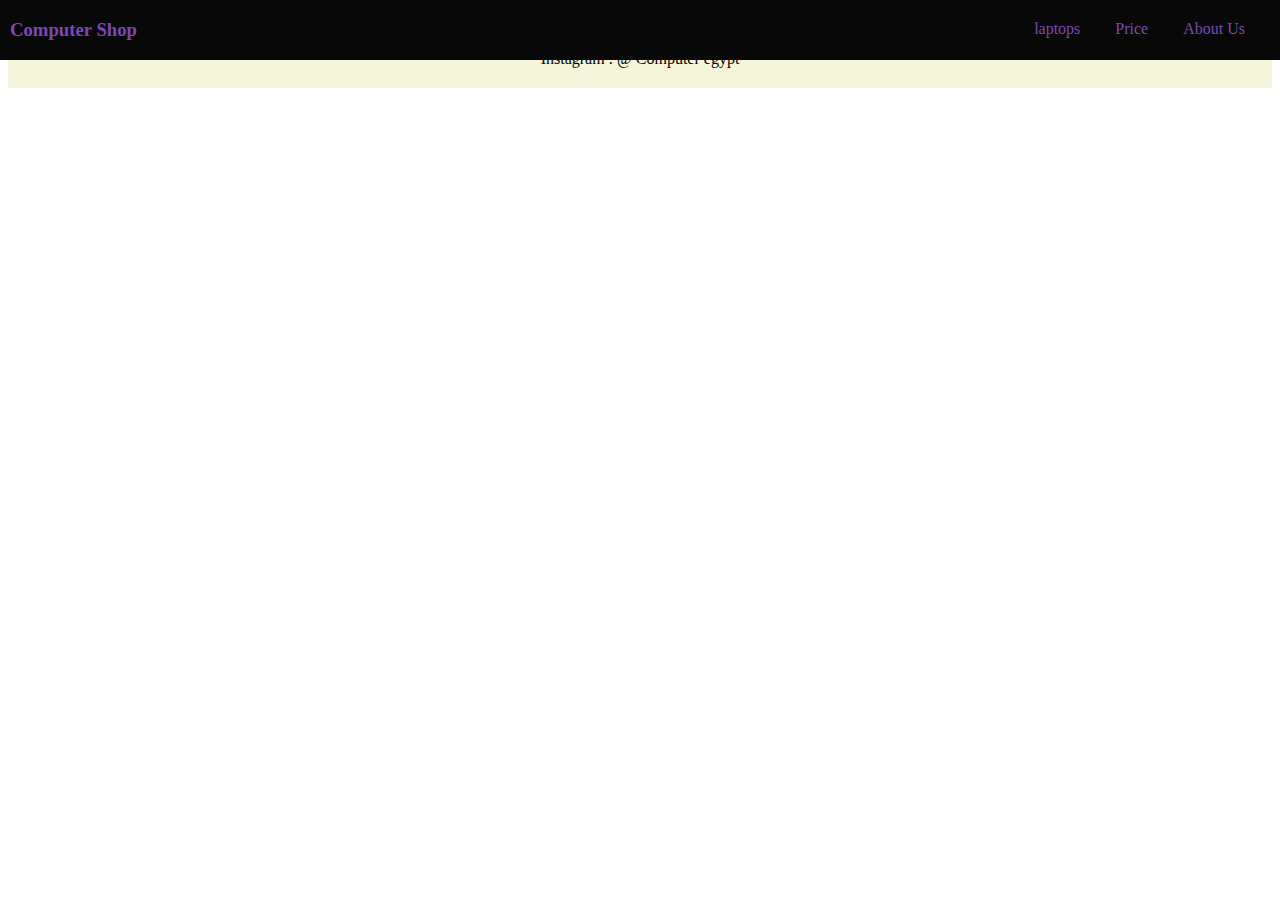
<file: Projects/AliiHussien01/prices.html>
<!DOCTYPE html>
<html lang="en">
<head>
    <meta charset="UTF-8">
    <meta name="viewport" content="width=device-width, initial-scale=1.0">
    <title>Computer Shop</title>
    <link rel="stylesheet" type="text/css"
href="style.css">
</head>

<body>
    
    <header>

      

        <div class="main-header" >
            <h3 class="header-info">  
               <a href="index.html"> Computer Shop </a>   
            </h3>
            <nav>
              <a href="https://www.laptoparena.net/compare-laptops/60353,60357" target="_blank" title="This is laptop arena">laptops</a>
              <a href="">Price</a>
              <a href="">About Us</a>
            </nav>
          </div>


       
        </header>



        <main>

          
       
            

          

        </main>


        <footer>
        <p class="describtion"> Instagram : @ Computer egypt</p>
        </footer>


        

</body>
</html>
</file>
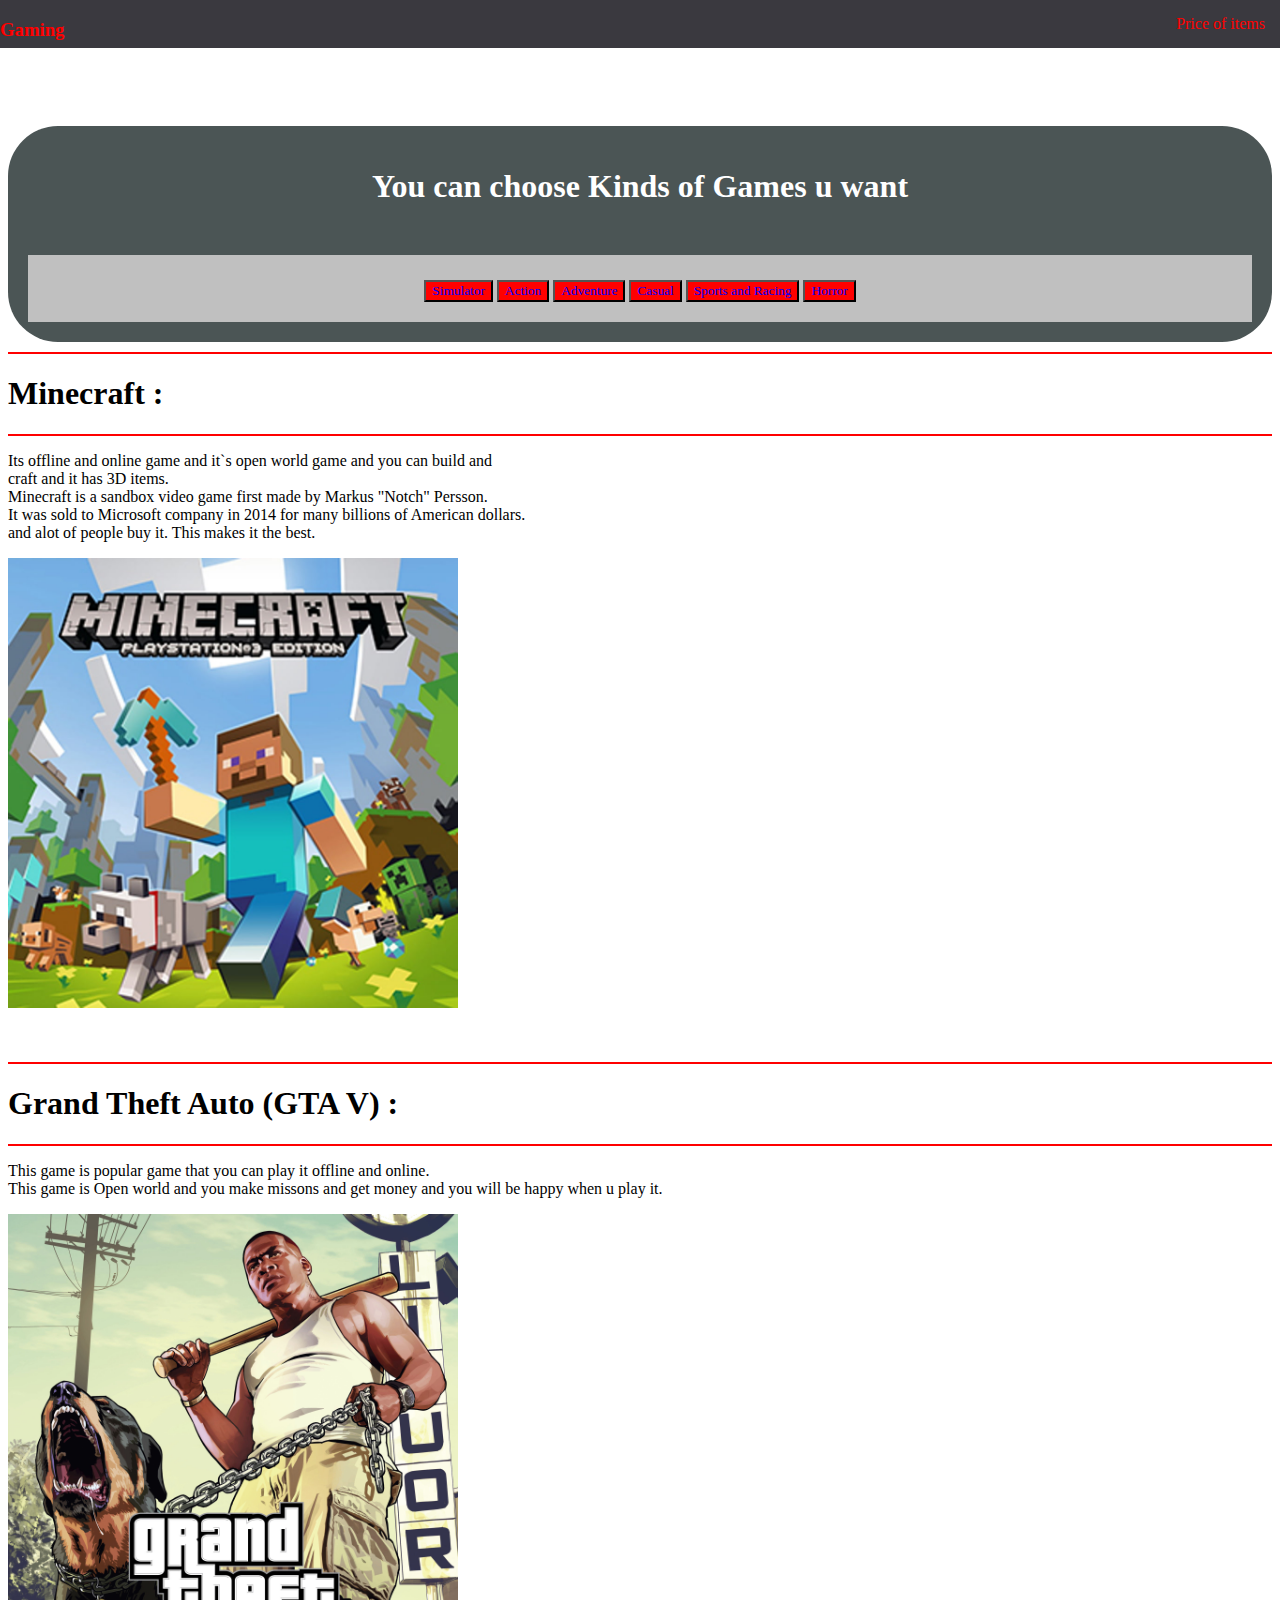
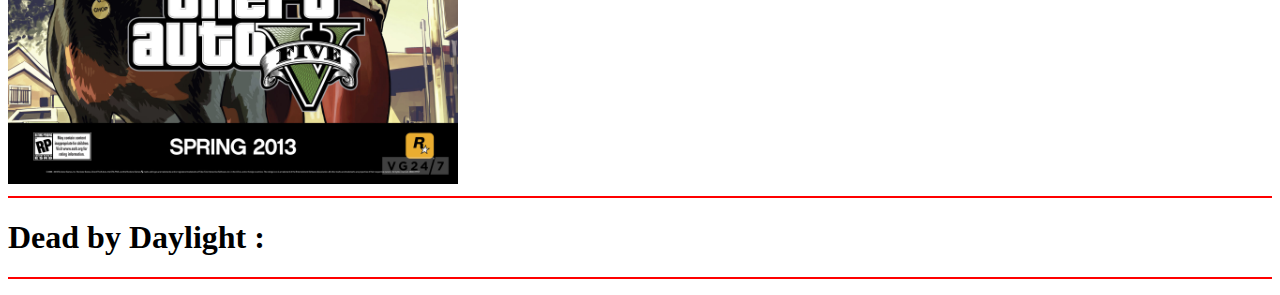
<file: Projects/Marsilino01/Home.html>
<!DOCTYPE html>
<html lang="en">
<head>
    <link rel="stylesheet" type="text/css" href="Home.css">
    <meta charset="UTF-8">
    <meta name="viewport" content="width=device-width, initial-scale=1.0">
    <title>Home</title>
</head>
<body>
    <div class="main-header" >
        <h3 class="header-info"> 
        <a href="index.html"> Gaming </a> 
        </h3>
        <nav>
        <a href="testing.html">Price of items</a>
        </nav>
        </div>
       </header>
       </div>
       <div class="Welcome">
        <div class="welcome-text">
            <div class="Kinds">
                <h1>You can choose Kinds of Games u want</h1>
           </div> 
           <div class="buttons">
                    <button class="Simulator">Simulator</button>
                    <button class="Action">Action</button>
                    <button class="Adventure">Adventure</button>
                    <button class="Casual">Casual </button>
                    <button class="Sports-and-Racing">Sports and Racing </button>
                    <button class="Horror">Horror </button>
        </div>

        </div>
    </div>
    <hr color="Red">
    <h1 class="Minecraft1">Minecraft :</h1>
    <hr color="Red">
    <p>Its offline and online game and it`s open world game and you can build and
    <br>
    craft and it has 3D items.
    <br>
    Minecraft is a sandbox video game first made by Markus "Notch" Persson.
        <br> 
        It was sold to Microsoft company in 2014 for many billions of American dollars.
        <br> 
        and alot of people buy it. This makes it the best.
    </p>
    <div class="src">
    <img src="R (1).jpg"width="450px" height="auto">
    </div>
    <hr color="Red">
    <h1 class="Grand">Grand Theft Auto (GTA V) :</h1>
    <hr color="Red">
    <p>
        This game is popular game that you can play it offline and online.
        <br>
        This game is Open world and you make missons and get money and you will be happy when u play it.
        <br>
    </p>
    <div class="src2">
        <img src="gta_5_grand_theft_auto_v_1.jpg"width="450px" height="auto">
    </div>
    <hr color="Red">
    <h1 class="By">Dead by Daylight :</h1>
    <hr color="Red">
    <p>
        
    </p>
</body>
</html>
</file>
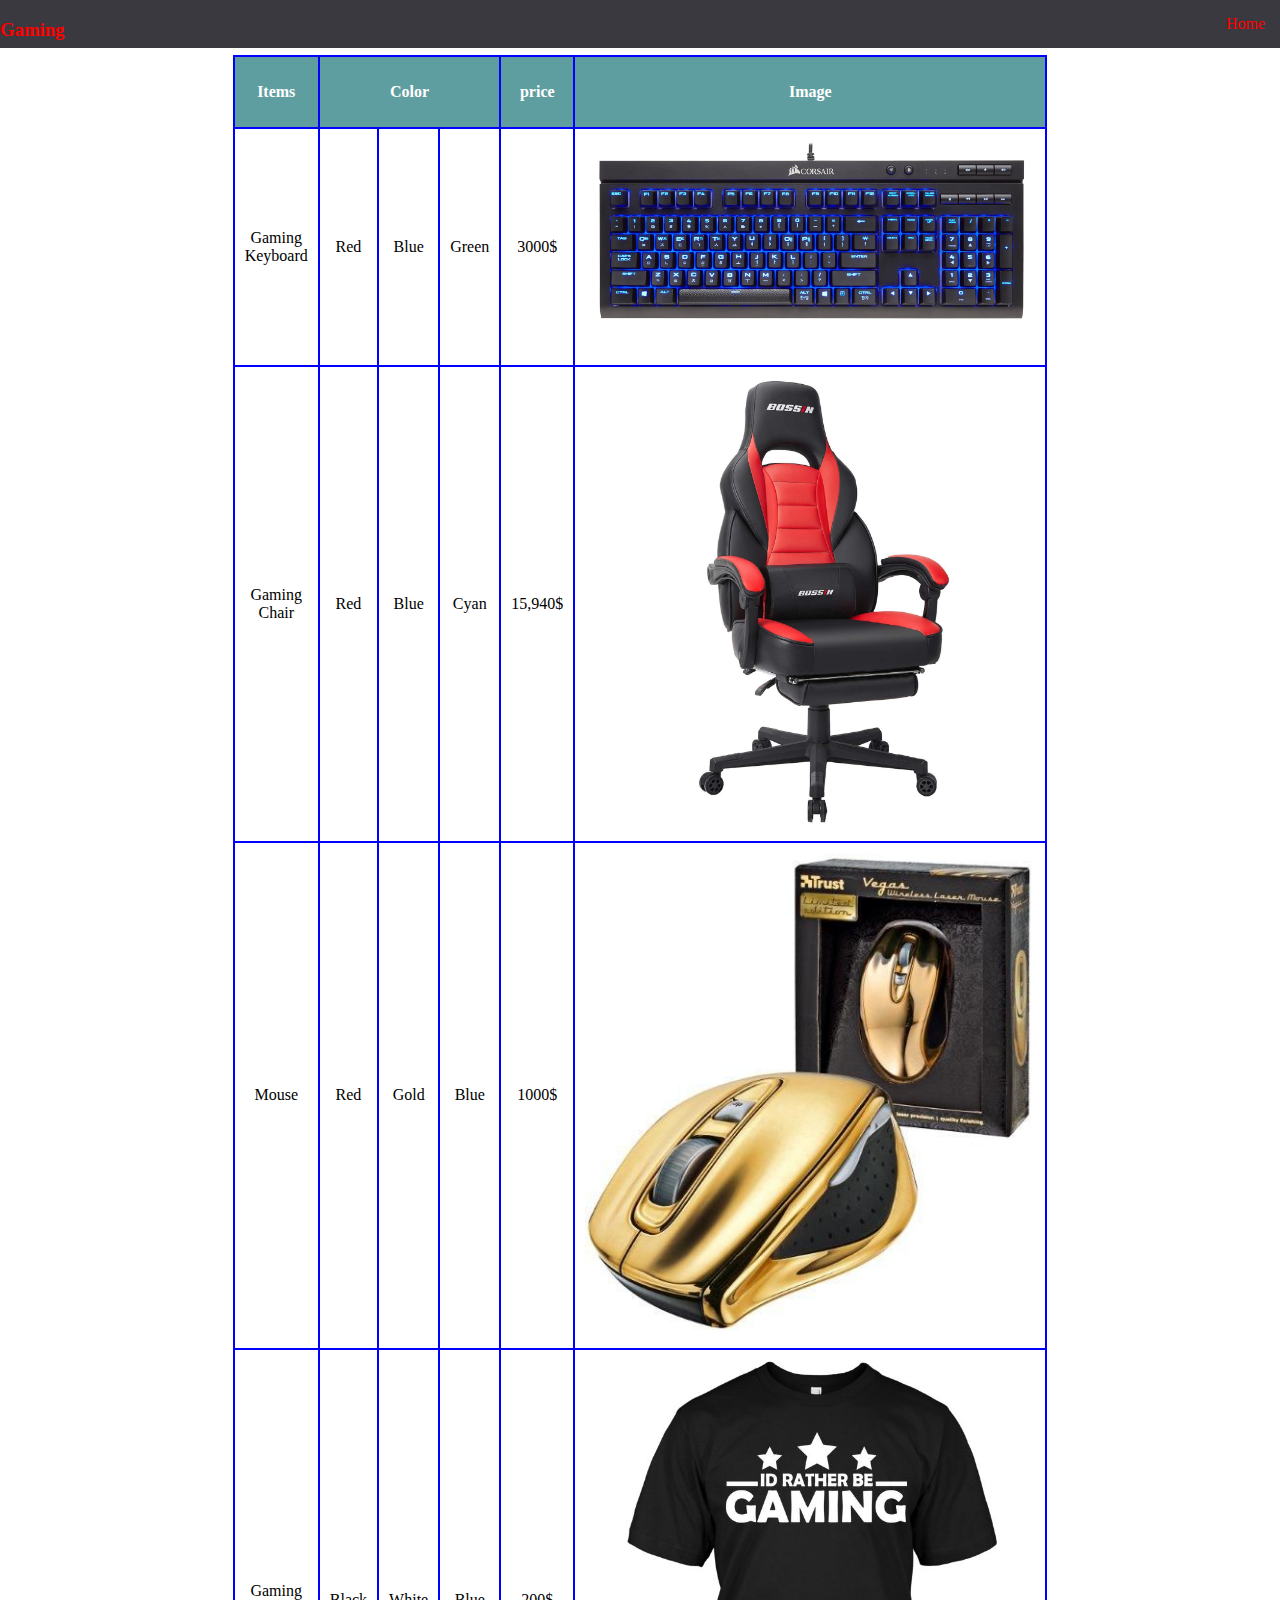
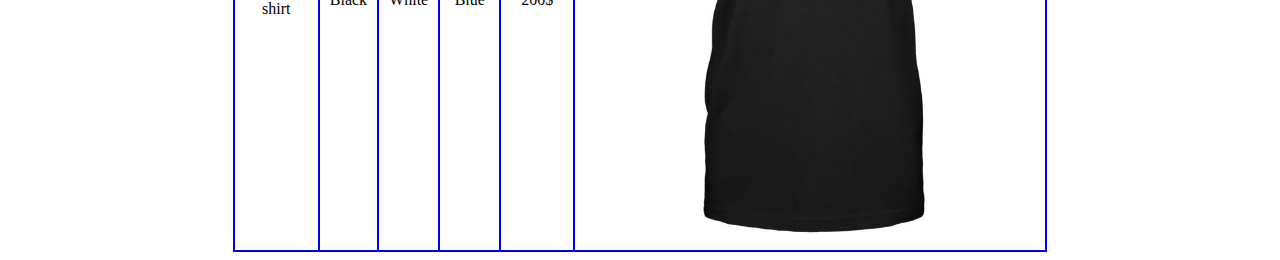
<file: Projects/Marsilino01/testing.html>
<!DOCTYPE html>
<html lang="en">
<head>
    <link rel="stylesheet" type="text/css" href="teasting.css">
    <meta charset="UTF-8">
    <meta name="viewport" content="width=device-width, initial-scale=1.0">
    <title>Price of items</title>
</head>
<body>
    <header>
        <div class="main-header" >
        <h3 class="header-info"> 
        <a href="index.html"> Gaming </a> 
        </h3>
        <nav>
        <a href="Home.html">Home</a>

        </nav>
        </div>
       </header>
       </div>

       <table>
        <tr>
           <th colspan="1"> Items </th>
           <th colspan="3"> Color </th>
           <th colspan="1"> price </th>
           <th colspan="1">Image</th>
       </tr>
       <tr>
           <td> Gaming Keyboard</td>
           <td>Red</td>
           <td>Blue</td>
           <td>Green</td>
           <td>3000$</td>      
            <td class="Keyboard"><img src="Keyboard.jpeg" width="450px" height="auto" </td>
                
           
           <br>
           <br>

           

       </tr>
       <tr>
           <td>Gaming Chair</td>
           <td>Red</td>
           <td>Blue</td>
           <td>Cyan</td>
           <td>15,940$</td>
           <td  class="Chair"><img src="chair.jpg"width="450px" height="auto"</td>
        </tr>
        <tr>
            <td>Mouse</td>
            <td>Red</td>
            <td>Gold</td>
            <td>Blue</td>
            <td>1000$</td>
            <td class="Mouse"><img src="Mouse.jpg"width="450px" height="auto"></td>
        </tr>
        <tr>
           <td>Gaming shirt</td>
           <td>Black</td>
           <td>White</td>
           <td>Blue</td>
           <td>200$</td>
            <td class="Shirt"><img src="Shirt.jpg"width="450px" height="auto"</td> 
        </tr>



   </table>
</body>
</html>
</file>
<file: Projects/AliiHussien01/style.css>
* {
    font-family: ‘Dancing Script’, cursive;
}

@media (max-width: 600px) {
    * {
    font-size: 2vw;
    margin: 2px;
    }
}    

h1,
p {
    text-align: center;

}

img {
    width: 70%;
    margin-left: auto;
    margin-right: auto;
    display: block;
}

.logo {
    border-radius: 60px;
}

.describtion{
    display: table;
    margin: auto;
}
.describtion1{
    color:rgb(255, 255, 255);
    text-align: left;

}
h1.describtion1{
    font-size: 70px;
}

.describtion2 {
    color: rgb(253, 249, 248);
    background-color: rgb(12, 12, 11);
    margin: 50px;
    padding: 50px;
    border: 6px dotted rgba(232, 239, 245, 0.856);
}

#info {
    color: rgb(250, 244, 244) (100000, 115, 226);
}

.main-header {
    background-color: rgb(8, 8, 8);
    position: fixed;
    top: 0;
    right: 0;
    left: 0;
    height: 60px;
}

.header-info {
    text-align: left;
    color: rgb(7, 6, 6);
    position: absolute;
    left: 0;
    padding: 0;
    margin: 14-x 14px 0 14px;
}

.header-info a {
    padding: 0;
    text-decoration: none;
    vertical-align: middle;
    margin-left: 10px;
}

.header-info a:hover {
    background-color: transparent
}

nav {
    position: absolute;
    right: 0;
    display: flex;
    padding: 10px;
    vertical-align: middle;
}

a {
    text-decoration: none;
    color: rgb(126, 71, 182);
    float: left;
    margin-right: 15px;
    padding: 10px;
    font-size: \;
    
}

a:hover {
    background-color: rgb(245, 231, 231);
}

.jumbotron {
    padding: 100px;
    background-image: url("cover.jpg");
    background-size:cover;
    background-repeat: no-repeat;
    background-position-y: center;
}


.title {
    font-style: italic;
    color: rgb(10, 9, 9);
}

h1,
h2,
h3,
p {
    text-align: center;
    color: rgb(0, 0, 0);
}

.items {
    display: flex;
    justify-content: center;
    background-image: url('2007.jpg');
    padding: 50px;
    border-radius: 25px;
}

.item {
    display: block;
    flex-direction: column;
    margin-right: 20px;
}

.portrait {
    width: 260px;
    height: 350px;
   
    border: 3px double rgb(247, 237, 237);
    border-radius: 25px;
    box-shadow: 5px 5px 56px rgb(139, 97, 238);
    opacity: 0.8;
    margin-right: auto;
    margin-left: auto;

}

.portrait:hover {
    opacity: 1;
}



div.product-text {
    background-color: rgb(86, 115, 245);
    border-radius: 15px;
    padding: 5px;
    margin-top: 15px;
    margin-right: auto;
    margin-left: auto;
}

h3.product-text,
p.product-text {
    color: rgb(17, 17, 17);
}


table,
tr,
th,
td {
    border: 3px solid rgb(10, 10, 10);
    border-collapse: collapse;
    text-align: center;
}

h1.featured-text {
    font: bolder;
    font-style: italic;
    font-size: 50px;
    margin-top: auto;
    margin-bottom: auto;
    text-align: left;

}

p.featured-text {
    margin-top: auto;
    margin-bottom: auto;
    text-align: left;
}



/* Table Section */



.table-div {
    display: flex;
    margin-left: auto;
    margin-right: auto;
    justify-content: center;
}


table {
    margin-top: 40px;

    width: 700px
}

th {
    background-color: black;
    color: aliceblue;
}

.tab {
    background-color: rgb(10, 10, 10);
    width: fit-content;
    padding: 20px;
    margin: 20px;
    border-radius: 20px;
}


h1.name {
    font-size: 30px;
    letter-spacing: 2px;
    margin-bottom: 20px;
    color: rgb(241, 233, 233);
}

h2.price {
    font-size: 38px;
    color: rgb(241, 235, 235);
}

.list {
    list-style-type: disc;
    margin-bottom: 50px;
    text-align: left;
}

.list li {
    margin-top: 5px;
    color: rgb(245, 232, 232);
}

hr {
    height: 7px;
    width: 80%;
    margin: auto;
    background-color: rgb(80, 69, 68);
    border: none;
    border-radius: 50px;
    margin-top: 20px;
}




button {
    background-color: white;
    border: 2px solid rgb(10, 10, 10);
    color: black;
    font-size: 20px;
    border-radius: 8px;
    padding: 5px 8px;

}

button:hover {
    background-color: rgb(255, 253, 253);
    color: rgb(10, 9, 9);
    transform: scale(1.3, 1.3);
}

.table-text {
    margin-left: auto;
    margin-right: auto;
    text-align: center;
}


/* About Section */

.about-div {
    background-color: rgb(14, 13, 13);
    display: flex;
    margin: 5px;
    padding: 30px;
    align-items: center;
}

.about {
    text-align: left;
    color: rgb(241, 239, 239);
    padding: 10px;
    width: 100%;
}

div.image-about {
    margin-bottom: auto;
    margin-top: auto;
}

img.about-us {
    width: 300px;
}


footer {
    background-color: beige;
    background-size: cover;
    margin-top: 30px;
    padding: 20px;
}
</file>
<file: Projects/Marsilino01/Home.css>
.main-header {   
    background-image: linear-gradient    
    (rgb(216, 31, 31), rgb(89, 0, 255));   
    position: fixed;   
    top: 0;   
    right: 0;    
    left: 0;   
    height: 48px; 
    background-color:rgb(58, 57, 63);
    margin-top: 0px;
 }
 
 .header-info {   
    text-align: left;   
    color: rgb(255, 17, 0);   
    position: absolute;   
    left: 0;   
    padding: 0;   
    margin: 14-x 14px 0 14px;
 }
 
    .header-info a {   
    padding: 0;   
    text-decoration: 
    none;
 }
 
    .header-info a:hover {  
     background-color: rgb(38, 0, 252);
    }
 
    nav {
        position: absolute;
        right: 0;
        display: flex;
       }
       a {
        text-decoration: none;
        color: rgb(255, 0, 0);
        padding: 15px;
        float: left;
       }
       a:hover {
        background-color: rgb(0, 17, 253);
       }
       table, tr, th, td {
         border: 2px solid blue;
         border-collapse:collapse; 
        padding: 10px;
        
        }
        *{
         font-family: 'Dela Gothic One', cursive;
         font-family: 'Lobster', cursive;
     }

     .div-Description{
      background-color: blue;
      margin-right: auto;
      margin-left: auto;
      color: red;
      margin-top: 5%;
     }
     .Description{
      margin-right: auto;
      margin-left: auto;
      color: ;
     }
     .welcome-text{
      background-color: rgb(75, 85, 85);
      padding: 20px;
      margin-bottom: 10px;
      border-radius: 50px;
      margin-right: auto;
      margin-left: auto;
   
  }
  .Welcome {margin-top: 10%;}

  .buttons {
   padding: 20px;
   margin-top: 50px;
   background-color: silver;
   text-align:center;
  }

  .Simulator{
   color: blue;
   background-color: red;
   margin-top: 5px;
   transform: scale(1, 1);
   margin-right: auto;
   margin-left: auto;

  }

  .Simulator:hover{
   color: red;
   background-color: blue;
   transform: scale(1.1, 1.1);
  }

  .Action{
   color: blue;
   background-color: red;
   margin-top: 5px;
   transform: scale(1, 1);
   margin-right: auto;
   margin-left: auto;

  }

  .Action:hover{
   color: red;
   background-color: blue;
   transform: scale(1.1, 1.1);
  }

  .Adventure{
   color: blue;
   background-color: red;
   margin-top: 5px;
   transform: scale(1, 1);
   margin-right: auto;
   margin-left: auto;

  }
  
  .Adventure:hover{
   color: red;
   background-color: blue;
   transform: scale(1.1, 1.1);
  }

  .Casual{
   color: blue;
   background-color: red;
   margin-top: 5px;
   transform: scale(1, 1);
   margin-right: auto;
   margin-left: auto;

  }

  .Casual:hover{
   color: red;
   background-color: blue;
   transform: scale(1.1, 1.1);
  }

  .Sports-and-Racing{
   color: blue;
   background-color: red;
   margin-top: 5px;
   transform: scale(1, 1);
   margin-right: auto;
   margin-left: auto;

  }

  .Sports-and-Racing:hover{
   color: red;
   background-color: blue;
   transform: scale(1.1, 1.1);
  }

  .Horror{
   color: blue;
   background-color: red;
   margin-top: 5px;
   transform: scale(1, 1);
   margin-right: auto;
   margin-left: auto;
  }

  .Horror:hover{
   color: red;
   background-color: blue;
   transform: scale(1.1, 1.1);
  }

  .har{
   padding: 40px;
  }

  .Kinds{
   text-align:center;
   color: white;
  }

  .src{
   text-align:unset;
   margin-bottom: 50px;
  }
</file>
<file: Projects/Marsilino01/teasting.css>
.main-header {   
  background-imagسسe: linear-gradient    
  (rgb(216, 31, 31), rgb(89, 0, 255));   
  position: fixed;   
  top: 0;   
  right: 0;    
  left: 0;   
  height: 48px; 
  background-color:rgb(58, 57, 63);
  margin-top: 0px;
}

.header-info {   
  text-align: left;   
  color: rgb(255, 17, 0);   
  position: absolute;   
  left: 0;   
  padding: 0;   
  margin: 14-x 14px 0 14px;
}

  .header-info a {   
  padding: 0;   
  text-decoration: 
  none;
}

  .header-info a:hover {  
   background-color: rgb(38, 0, 252);
  }

  nav {
      position: absolute;
      right: 0;
      display: flex;
     }

     a {
      text-decoration: none;
      color: rgb(255, 0, 0);
      padding: 15px;
      float: left;
     }
     
     a:hover {
      background-color: rgb(0, 17, 253);
     }
     table, tr, th, td {
       border: 2px solid blue;
       border-collapse:collapse; 
      padding: 10px;
      
      }
   
      th {
       color: white;
       background-color: cadetblue;
       }
   
   
       tr, th {
           height: 50px;
           text-align:center;
           vertical-align:center;
       }

     table {
       width: 700px;
       margin-top: 20px;
       margin-right: auto;
       margin-left: auto;
       margin-top: 55px;
   }

   .Keyboard {
     margin-right: auto;
     margin-left: auto;
   }

   .Chair {
     margin-right: auto;
     margin-left: auto;
   }
   *{
     font-family: 'Dela Gothic One', cursive;
     font-family: 'Lobster', cursive;
 }
</file>
